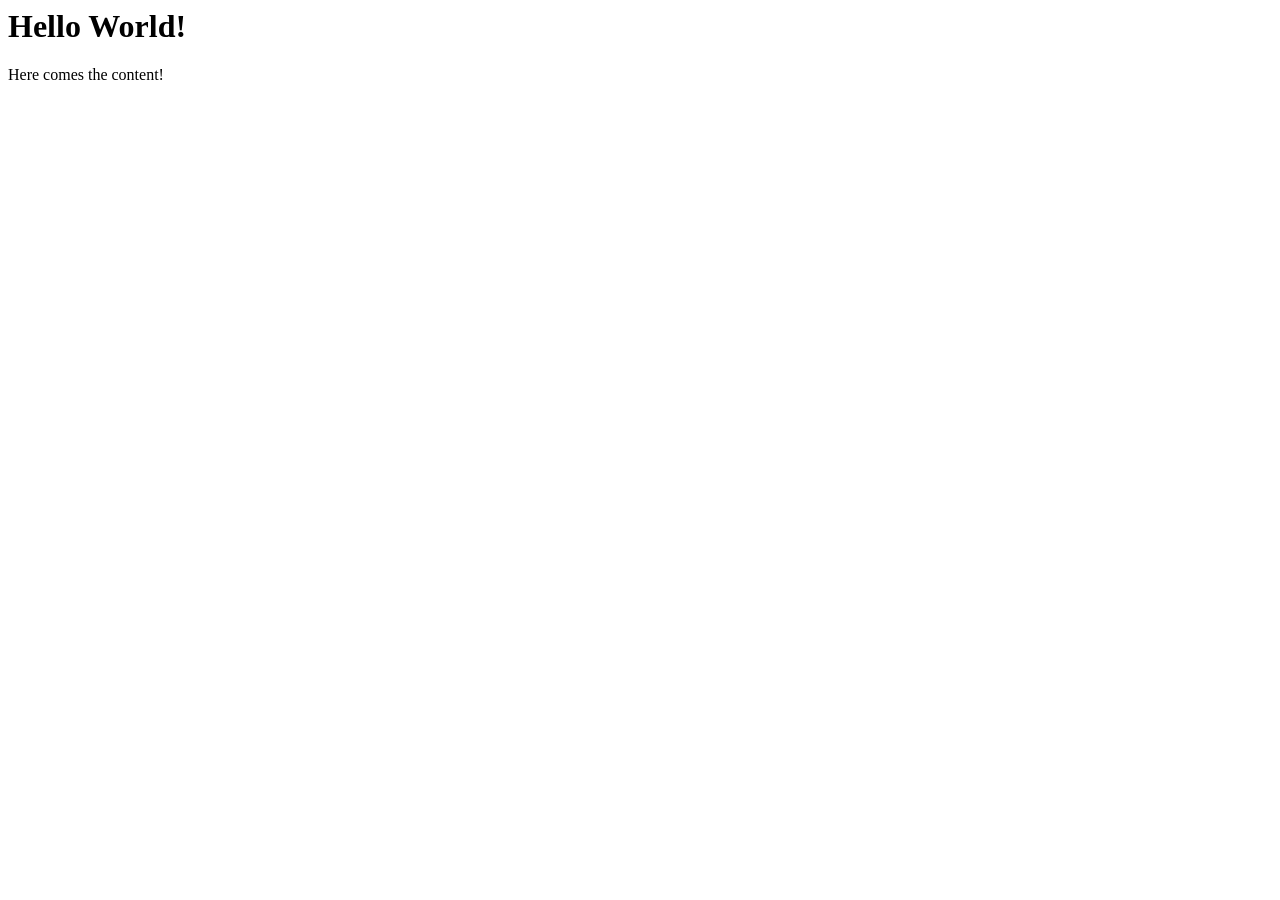
<file: donothing/templates/index_donothing.html>
<html xmlns="http://www.w3.org/1999/xhtml" xml:lang="en" lang="en">
    <head>
	<title>Hello Lettuce!</title>
    </head>
    <body>
	<h1 id="hello_world">Hello World!</h1>
	<p>Here comes the content!</p>
    </body>
</html>
</file>
